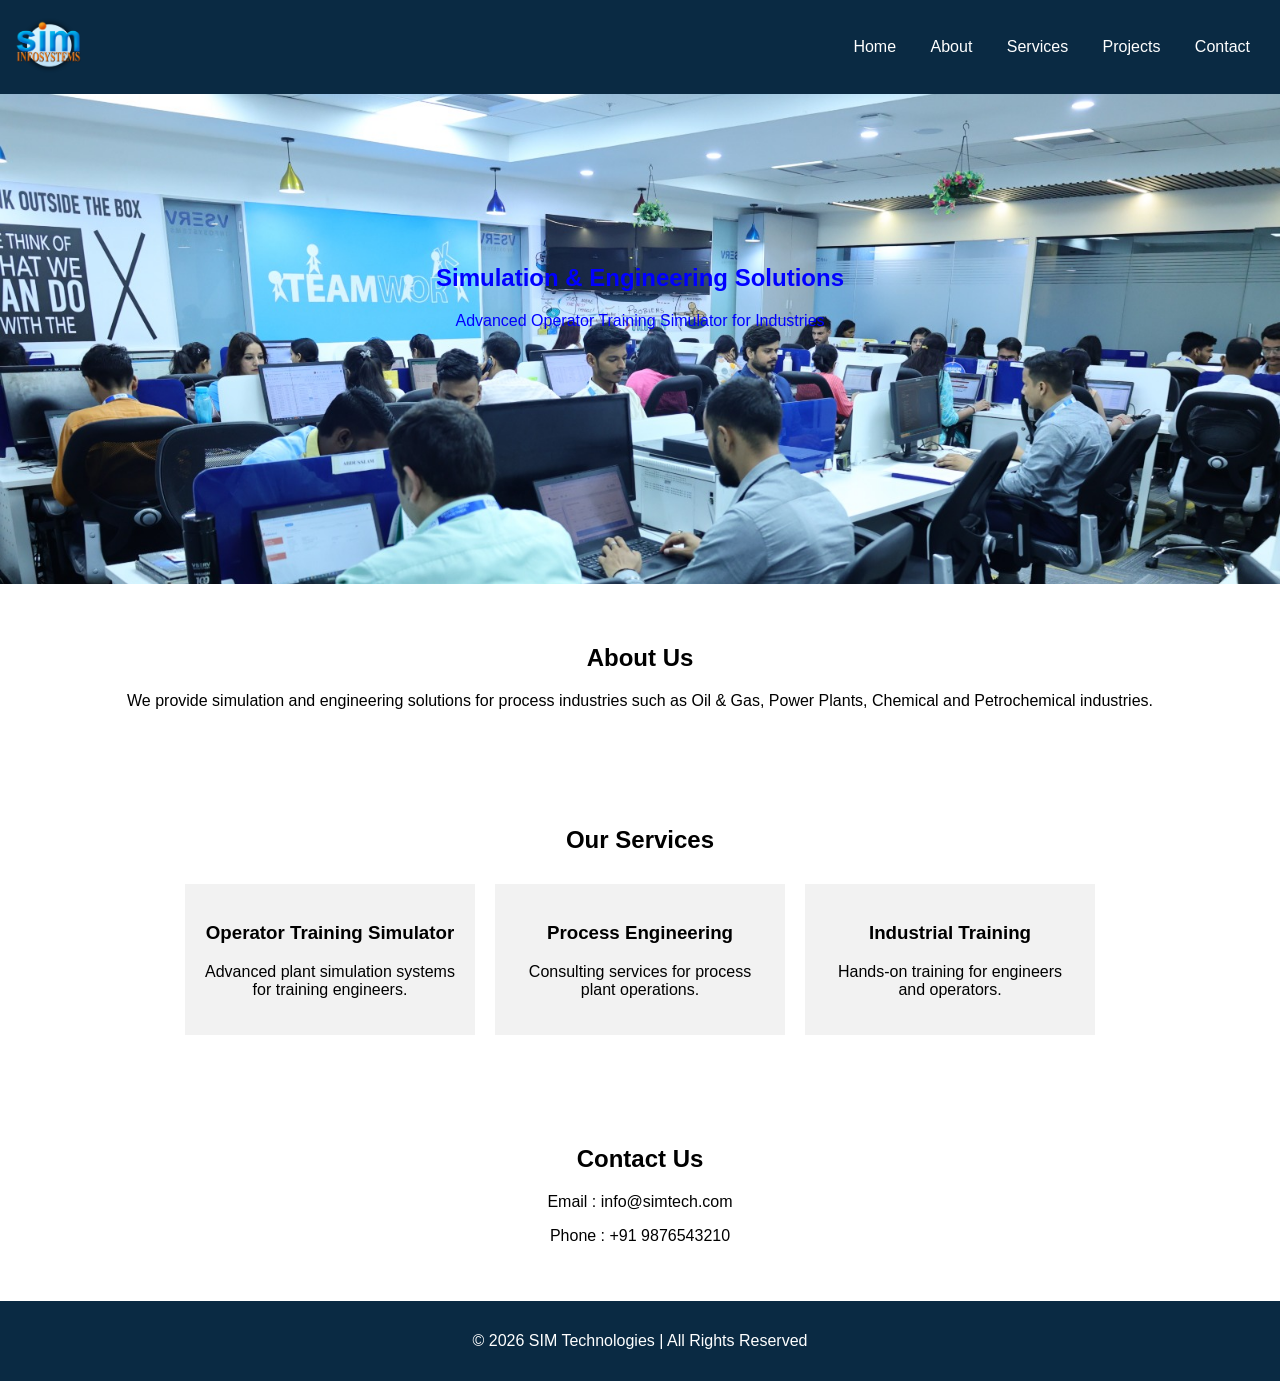
<file: index.html>
<!DOCTYPE html>
<html>
<head>
    <title>SIM Technologies</title>
    <link rel="stylesheet" href="style.css">
</head>

<body>

<header>
    <div class="logo">
	    <img src="logo.png" alt="Company Logo">

    </div>

    <nav>
	<a href="index.html">Home</a>
	<a href="about.html">About</a>
	<a href="services.html">Services</a>
	<a href="projects.html">Projects</a>
    <a href="contact.html">Contact</a>
    </nav>
</header>


<section class="banner">
    <h1>Simulation & Engineering Solutions</h1>
    <p>Advanced Operator Training Simulator for Industries</p>
</section>


<section class="about">

    <h2>About Us</h2>

    <p>
        We provide simulation and engineering solutions for process industries
        such as Oil & Gas, Power Plants, Chemical and Petrochemical industries.
    </p>

</section>


<section class="services">

<h2>Our Services</h2>

<div class="service-box">

<div class="box">
<h3>Operator Training Simulator</h3>
<p>Advanced plant simulation systems for training engineers.</p>
</div>

<div class="box">
<h3>Process Engineering</h3>
<p>Consulting services for process plant operations.</p>
</div>

<div class="box">
<h3>Industrial Training</h3>
<p>Hands-on training for engineers and operators.</p>
</div>

</div>

</section>


<section class="contact">

<h2>Contact Us</h2>

<p>Email : info@simtech.com</p>
<p>Phone : +91 9876543210</p>

</section>


<footer>
<p>© 2026 SIM Technologies | All Rights Reserved</p>
</footer>

</body>
</html>
</file>
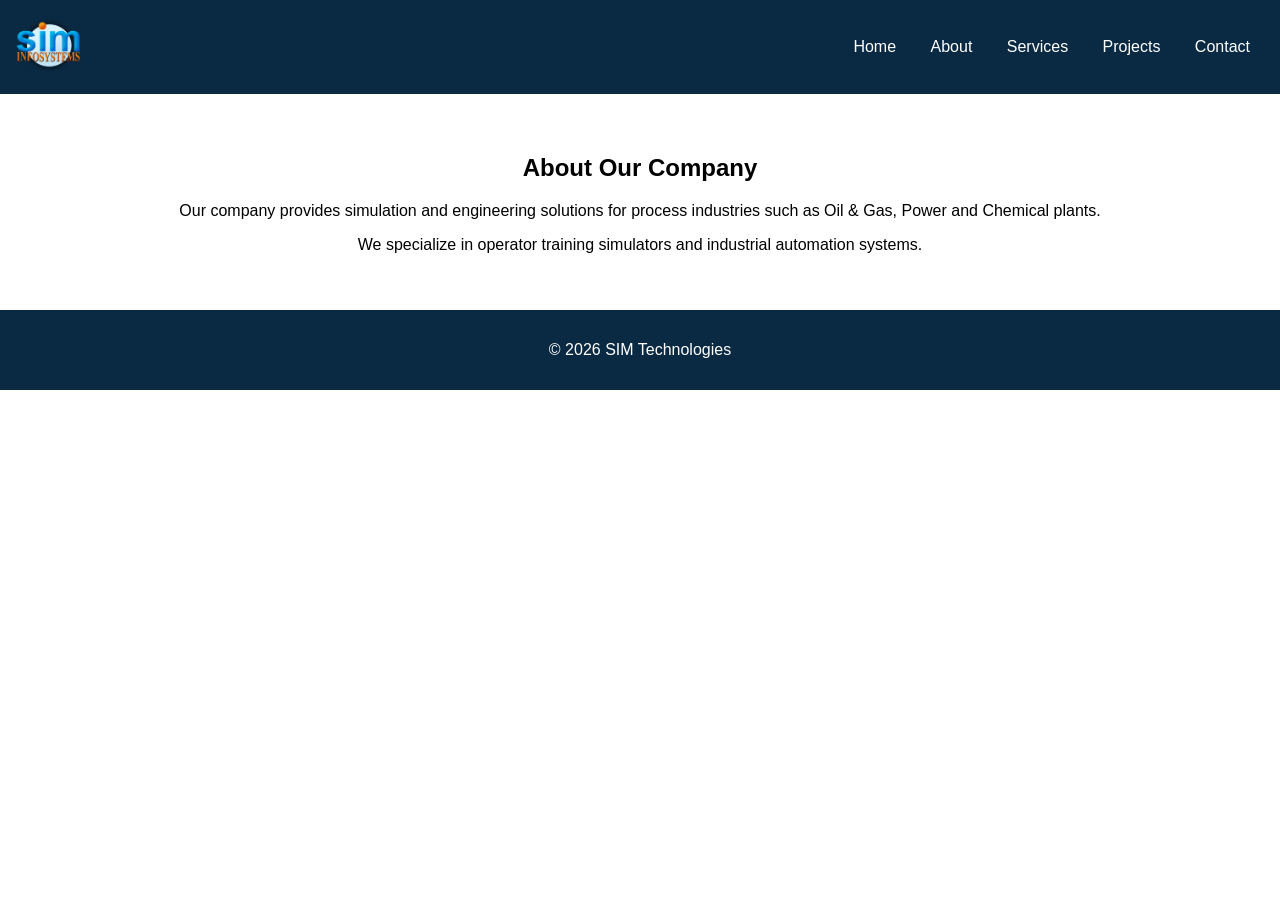
<file: about.html>
<!DOCTYPE html>
<html>
<head>
<title>About</title>
<link rel="stylesheet" href="style.css">
</head>

<body>

<header>

<div class="logo">
<img src="logo.png">
</div>


<nav>
<a href="index.html">Home</a>
<a href="about.html">About</a>
<a href="services.html">Services</a>
<a href="projects.html">Projects</a>
<a href="contact.html">Contact</a>
</nav>


</header>



<section>
<h2>About Our Company</h2>

<p>
Our company provides simulation and engineering solutions for
process industries such as Oil & Gas, Power and Chemical plants.
</p>

<p>
We specialize in operator training simulators and industrial automation systems.
</p>

</section>

<footer>
<p>© 2026 SIM Technologies</p>
</footer>

</body>
</html>
</file>
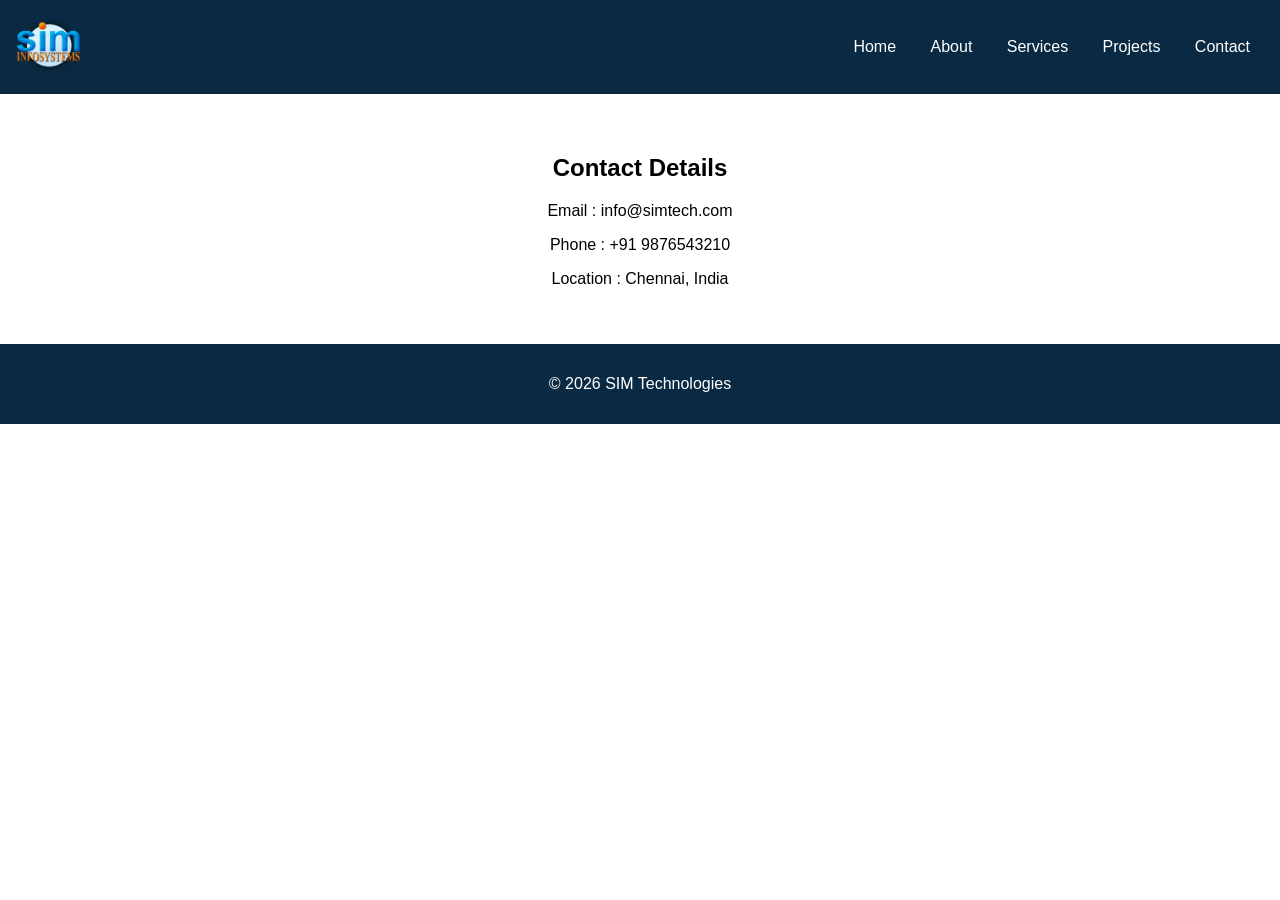
<file: contact.html>
<!DOCTYPE html>
<html>
<head>
<title>Contact</title>
<link rel="stylesheet" href="style.css">
</head>

<body>

<header>

<div class="logo">
<img src="logo.png">
</div>

<nav>
<a href="index.html">Home</a>
<a href="about.html">About</a>
<a href="services.html">Services</a>
<a href="projects.html">Projects</a>
<a href="contact.html">Contact</a>
</nav>

</header>

<section>

<h2>Contact Details</h2>

<p>Email : info@simtech.com</p>
<p>Phone : +91 9876543210</p>
<p>Location : Chennai, India</p>

</section>

<footer>
<p>© 2026 SIM Technologies</p>
</footer>

</body>
</html>
</file>
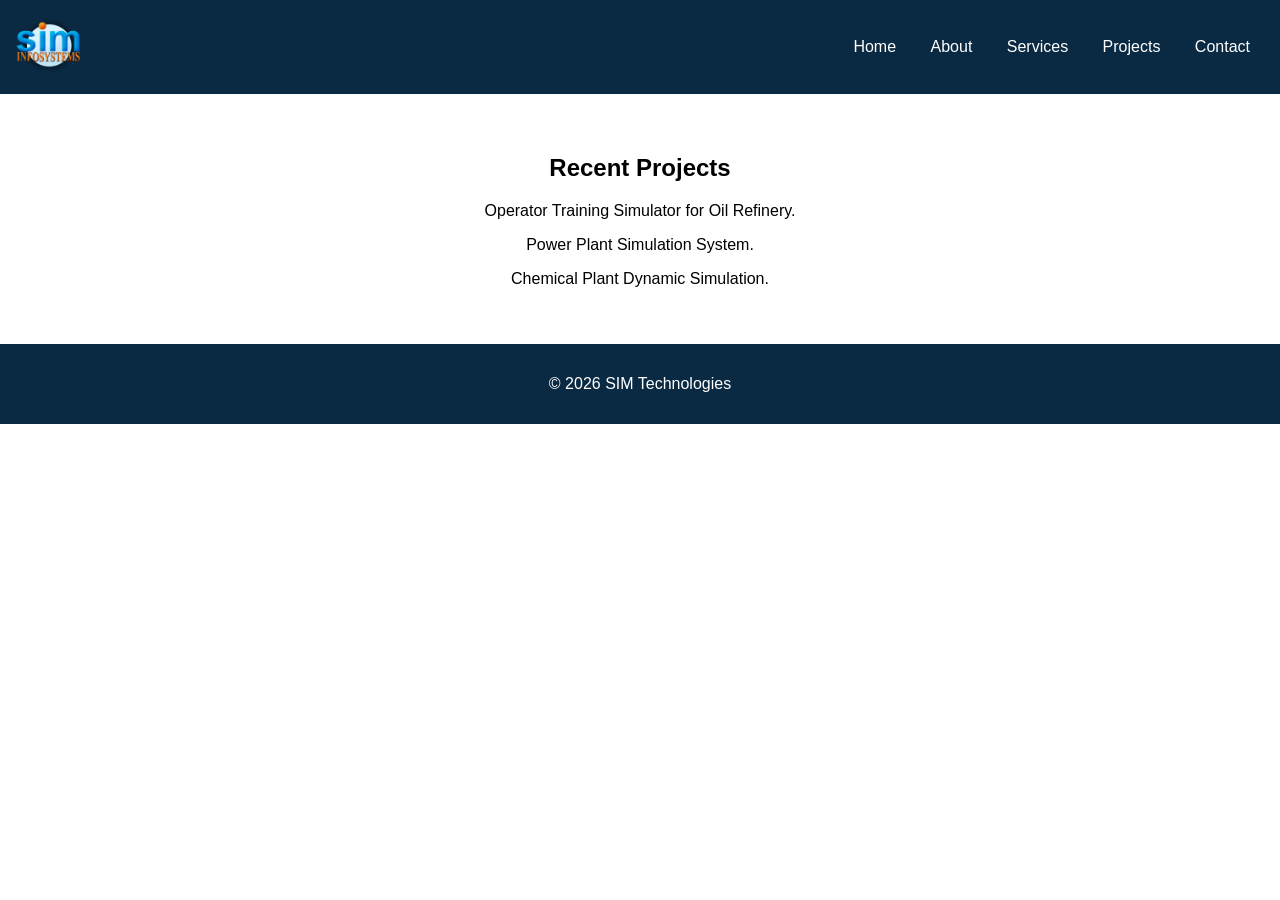
<file: projects.html>
<!DOCTYPE html>
<html>
<head>
<title>Projects</title>
<link rel="stylesheet" href="style.css">
</head>

<body>

<header>

<div class="logo">
<img src="logo.png">
</div>

<nav>
<a href="index.html">Home</a>
<a href="about.html">About</a>
<a href="services.html">Services</a>
<a href="projects.html">Projects</a>
<a href="contact.html">Contact</a>
</nav>

</header>

<section>

<h2>Recent Projects</h2>

<p>Operator Training Simulator for Oil Refinery.</p>

<p>Power Plant Simulation System.</p>

<p>Chemical Plant Dynamic Simulation.</p>

</section>

<footer>
<p>© 2026 SIM Technologies</p>
</footer>

</body>
</html>
</file>
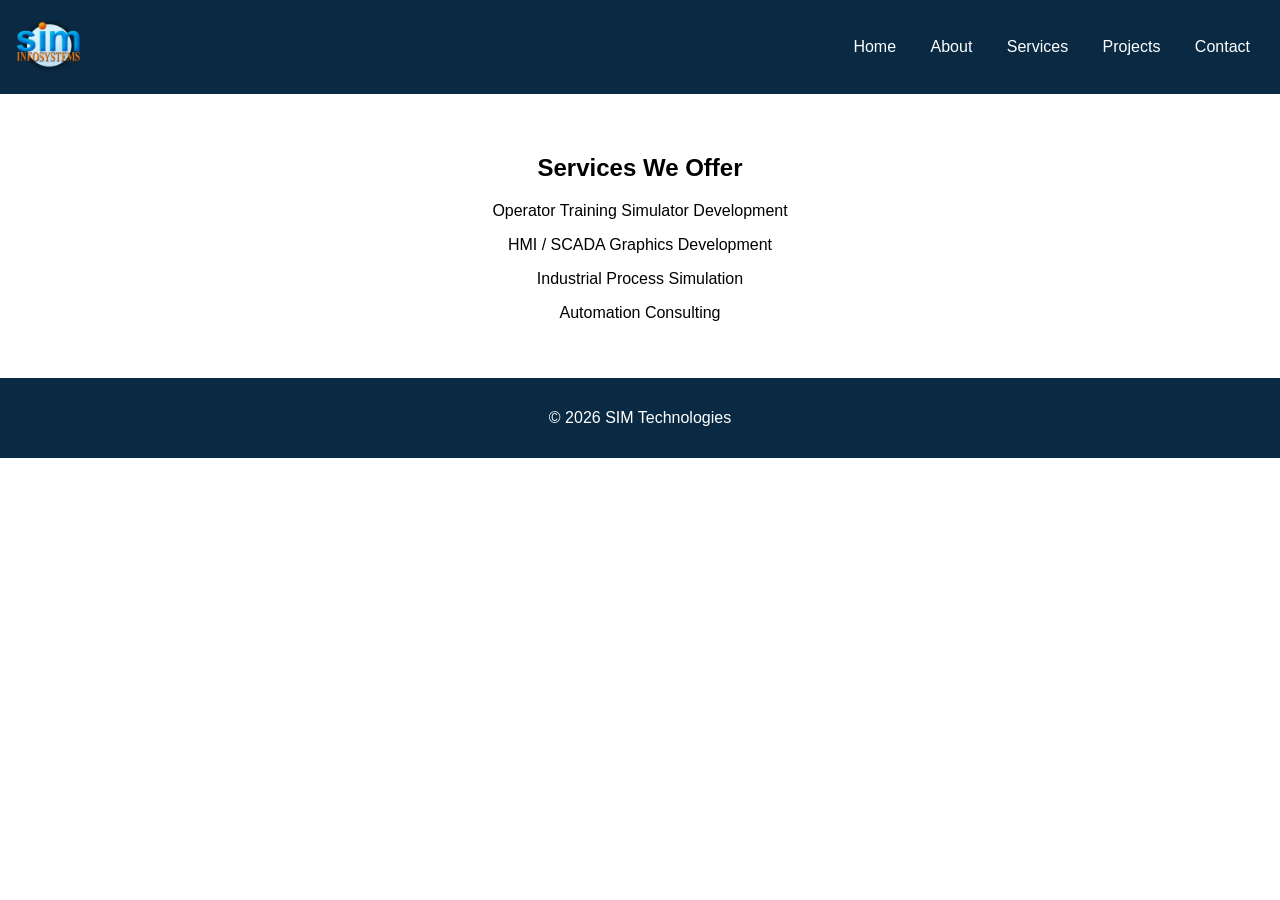
<file: services.html>
<!DOCTYPE html>
<html>
<head>
<title>Services</title>
<link rel="stylesheet" href="style.css">
</head>

<body>

<header>

<div class="logo">
<img src="logo.png">
</div>

<nav>
<a href="index.html">Home</a>
<a href="about.html">About</a>
<a href="services.html">Services</a>
<a href="projects.html">Projects</a>
<a href="contact.html">Contact</a>
</nav>

</header>


<section>

<h2>Services We Offer</h2>


<p>Operator Training Simulator Development</p>
<p>HMI / SCADA Graphics Development</p>
<p>Industrial Process Simulation</p>
<p>Automation Consulting</p>



</section>

<footer>
<p>© 2026 SIM Technologies</p>
</footer>

</body>
</html>
</file>
<file: style.css>
body{
    margin:0;
    font-family: Arial;
}

/* header */

.logo img
{
    height:60px;
}

header{
    display:flex;
    justify-content:space-between;
    align-items:center;
    padding:15px;
    background:#0a2a43;
    color:white;
}

nav a{
    color:white;
    margin:15px;
    text-decoration:none;
}

nav a:hover{
    color:yellow;
}

/* banner */

.banner{
    height:300px;
    background:url("banner.jpeg");
    background-size:cover;
    text-align:center;
    color:blue;
    padding-top:150px;
}

/* sections */

section{
    padding:40px;
    text-align:center;
}

/* services */

.service-box{
    display:flex;
    justify-content:center;
}

.box{
    width:250px;
    padding:20px;
    margin:10px;
    background:#f2f2f2;
}

/* footer */

footer{
    background:#0a2a43;
    color:white;
    text-align:center;
    padding:15px;
}
</file>
